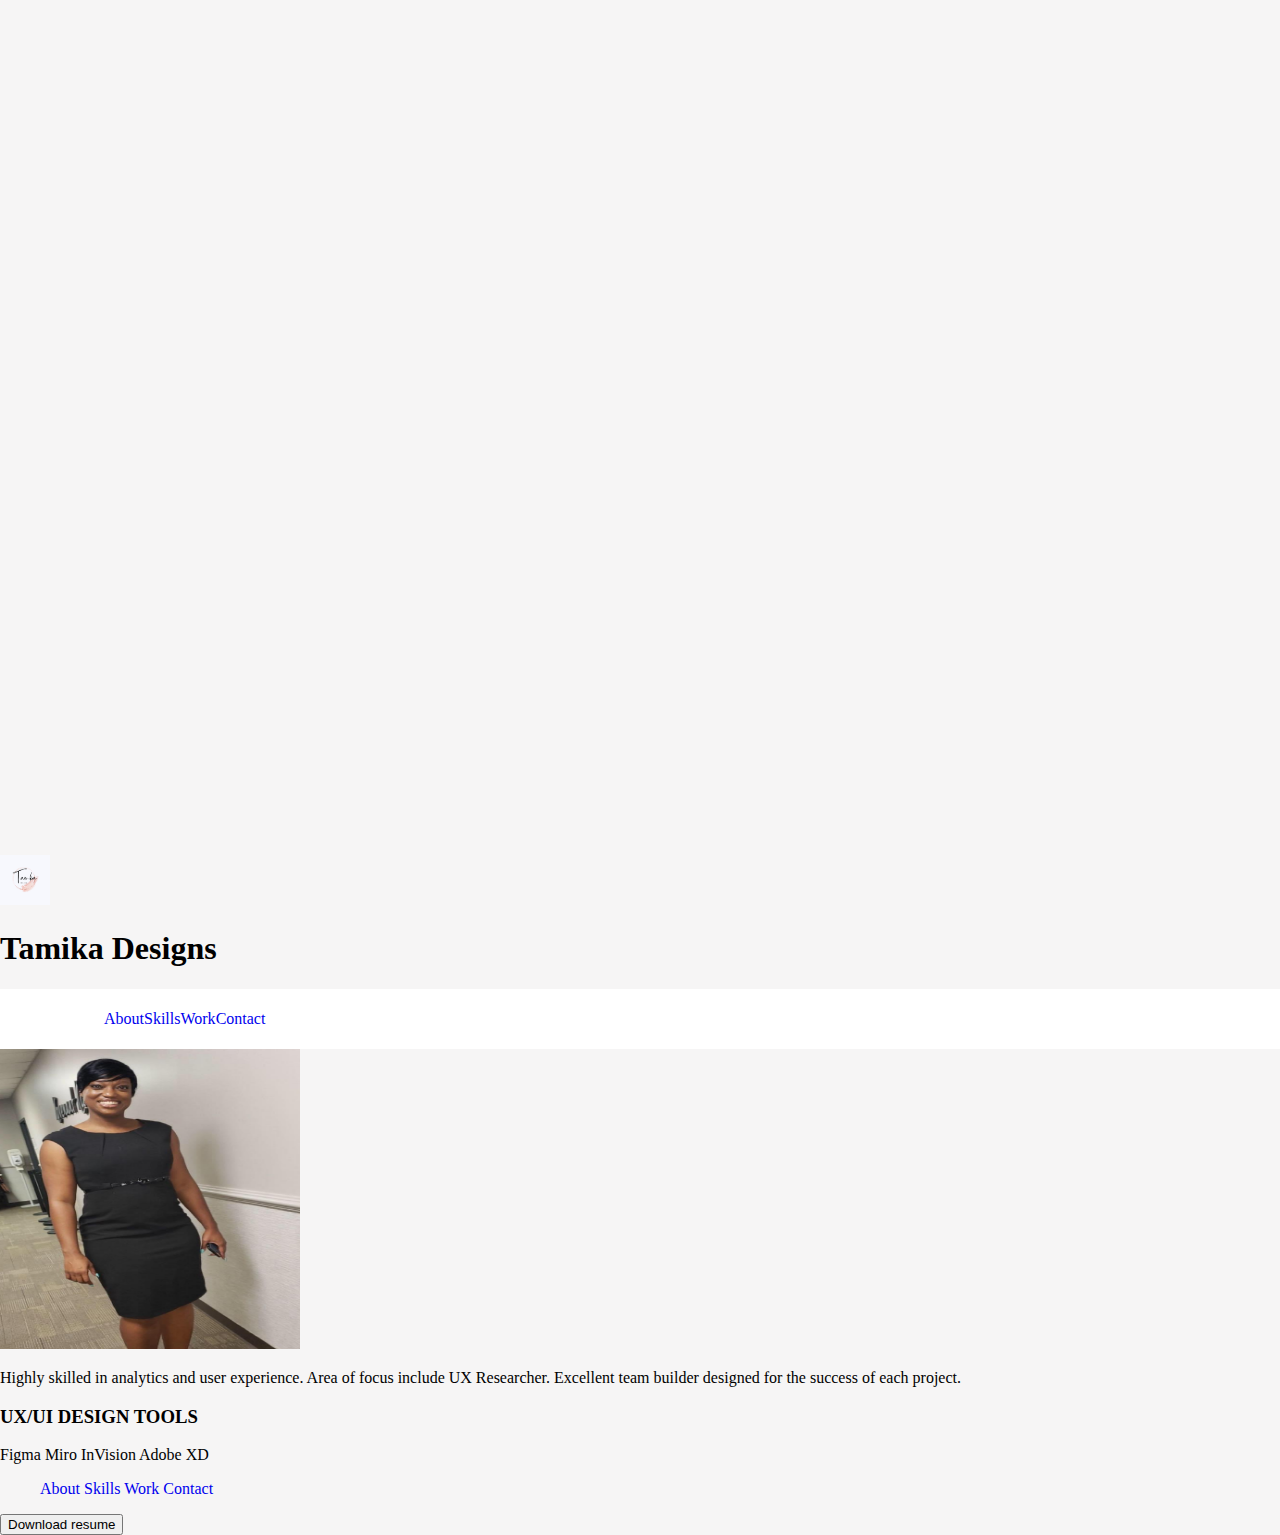
<file: skills.html>
<!DOCTYPE html>
<html>
    <head>
        <meta charset="utf-8">
        <title>Tamika Designs</title>
        <link rel="stylesheet" href="style.css">
    </head>
    <body>
        <section></section>
        <img src="img/logo.png" width=50" height=50"><h1>Tamika Designs</h1> 
    <nav>
        <ul>
            <a href="home">About</a>
            <a href="home">Skills</a>
            <a href="home">Work</a>
            <a href="home">Contact</a>
        </ul>        
    </nav>
            <img src="img/Tamika.png" width="300" height="300">
            <p>Highly skilled in analytics and user experience.
                Area of focus include UX Researcher.
                Excellent team builder designed for the success of each project.</p>
        <h3>UX/UI DESIGN TOOLS</h3>
        <p>Figma     Miro     InVision     Adobe XD</p>
        <footer><ul>
            <a href="home">About</a>
            <a href="home">Skills</a>
            <a href="home">Work</a>
            <a href="home">Contact</a>  
        </ul>   </footer>
        <button>Download resume</button>
    </body>
</html>
</file>
<file: style.css>
body{
    background-color:#f6f5f5;
    margin:0px;
    padding:0px;
}
ul{
    list-style:none;
}
a{
    text-decoration:none;
}
section{
    width:100%;
    height:95vh;
    background-image: 
    background-repeat: no-repeat;
    background-size:cover;
    position:relative;
}

nav{
    display:flex;
    justify-content: space-between;
    align-items:center;
    height:60px;
    background-color:#FFFFFF;
    box-shadow:2 px 2px 12px rgba(0,0,0,0.2);
    padding: 0px 5%;
}

nav ul{
    display: flex;
}

nav ul li a{
    margin:30px;
    font-family: myriad pro regular;
    color:#505050;
    font-size:15px;
    font-weight:700;
}

.logo{
    font-family: RoadTest;
    color:#000000;
    font-size:22px;
}
.active{
    font-weight:bold;
    color:#2d2a2a;
}

.text-container p:nth-child(1){
    font family: calibri;
    font-weight:bold;
    color:#6d6d6d;
    font-size:22px;
}
.text-container p:nth-child(2){
    font-family: calibri;
    font-weight:bold;
    letter-spacing:1px;
    color:#lalala;
    font-size:60px;
}
.text-container p:nth-child(3){
    font-family: myriadpro regular;
    color:#403e3e;
    font-size:30px;
    line-height:30px;
}
.text-container p{
    line-height:0px;
    margin:45px 0px 25px;

}
.text-container{
    position: absolute;
    left:13%;
    top:42%;
    transform:translate(-13%,-42%);
}

.text-container button{
    width:130px;
    height:42px;
    border-radius:10px;
    font-family:calibri;
    font-weight:bold;
    font-size:14px;
    outline:none;
    margin:0px 10px;
    
}
.hire-btn{
    border:2 px solid #373636;
    color:#373636;
}
.down-cv{
    background-color:#0b0b0b;
    color:#FFFFFF;
    border:none;
}
button:active{
    transform:scale(1.1);
}
.model{
    height:560px;
    position:absolute;
    bottom:40px;
    left:70%;
    transform:translateX(-70%);
}
.about-container{
    width:80%;
    height:330px;
    background-color:#FFFFFF;
    border-radius:20px;
    box-shadow: 2px 2px 12px rgba(0,0,0,0.2);
    display: flex;
    margin:-7% auto 20px auto;
    position: relative;
    justify-content: space-evenly;
    align-items: center;
}
.about-container img{
    height:250px;
}
.about-text{
    width: 550px;
}
.about-text p:nth-child(1){
    color:#403e3e;
    font-family:myriad pro;
    font-weight: bold;
    font-size:23px;
    line-height:0px;
}
.about-text p:nth-child(2){
    color:3e3d3d;
    font-size:13px;
    font-family:myriad pro;
    font-weight: bold;
    line-height:5px;
}
.about-text p:nth-child(3),
.about-text p:nth-child(4){
    color:#7e7d7d;
    font-family:calibri;
    font-size:16px;
}
.about-text button{
    width:120px;
    height:40px;
    color:#FFFFF;
    outline:none;
    border:none;
    font-family:calibri;
    backgroun-color:#262525;  
}

..services{
    height:600px;
    background-color:#FFFFFF;
    padding:2% 10% 0px 10%;
}

.services-text p:nth-child(1){
    font-family: calibri;
    font-weight:bold;
    color:#3e3d3d;
    font-size:30px;
    line-height:0px;
}

.services-text p:nth-child(2){
    font-family: calibri;
    font-weight:bold;
    color:#3e3d3d;
    font-size:15px;
    line-height:0px;
}

.services-text p:nth-child(3){
    font-family: calibri;
    font-weight:bold;
    color:#7e7d7d;
    font-size:15px;
    line-height:0px;
}

.services-text{
    width:500px;
    margin:50px 0px;
}

.box-1
    width:300px;
    height:320px;
    background-repeat:no-repeat;
    background-size:cover;
    box-shadow:2px 2px 12px rbga(7,7,7,7);   
}
.box-2
    width:300px;
    height:320px;
    background-repeat:no-repeat;
    background-size:cover;
    box-shadow:2px 2px 12px rbga(7,7,7,7);   
}
.box-3
    width:300px;
    height:320px;
    background-repeat:no-repeat;
    background-size:cover;
    box-shadow:2px 2px 12px rbga(7,7,7,7);   
}
.box-container{
    display: flex;
    justify-content:space-between;
}
</file>
